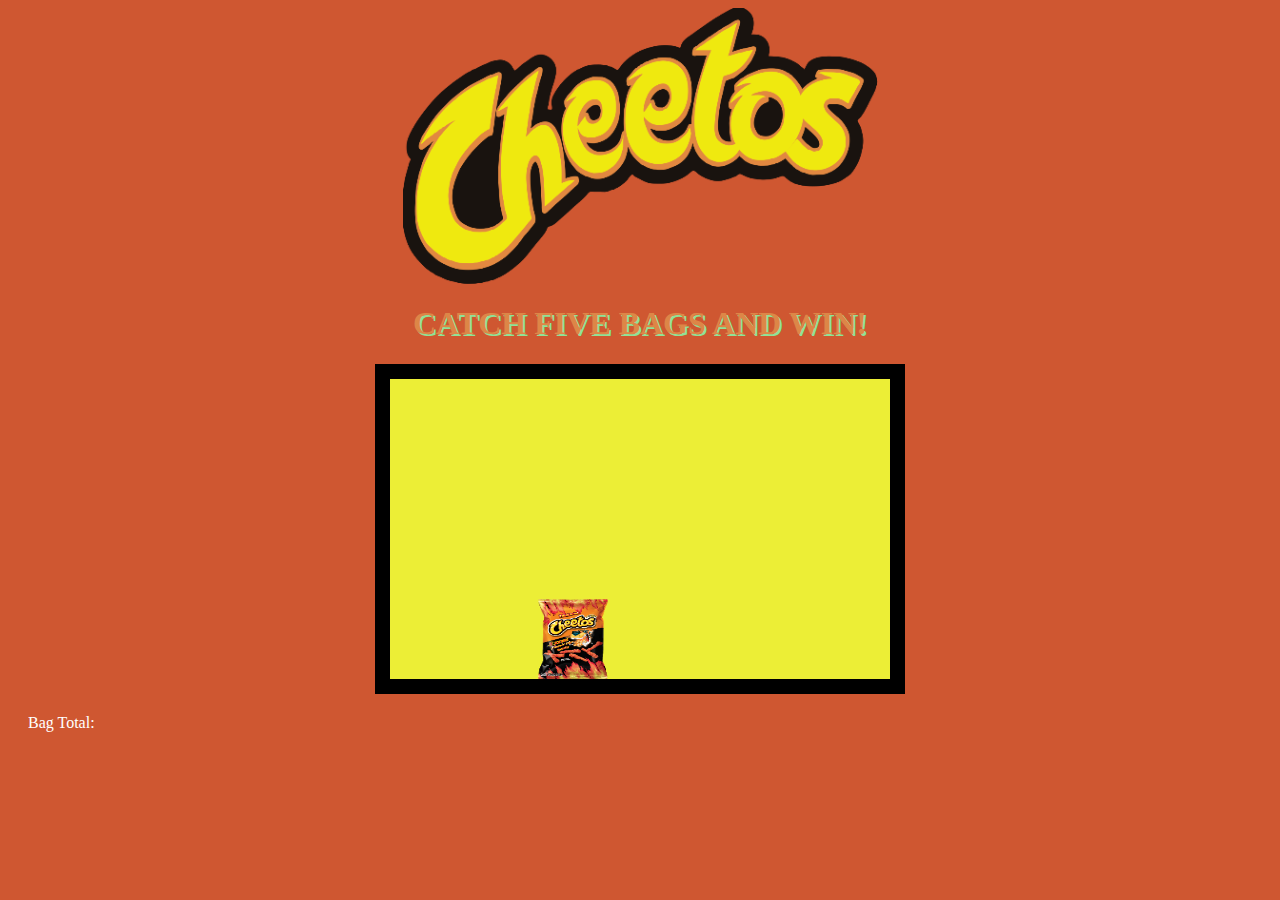
<file: homework/hw4/index.html>
<html>
	<head>
		<title>Catch The Hot Cheetos</title>
		<link rel="stylesheet" type="text/css" href="styles.css">
		<script language="javascript" type="text/javascript" src="engine.js"></script>
	</head>
	<header>
		<center><img src= "cheeto.png" ></center>
		<center><h1>CATCH FIVE BAGS AND WIN!</h1></center>
	</header>
	<body onload= "init()">
		<div id="gameWindow">
			<img src="hot.png" id= "hot_01" class="hotCheetos" onclick= "grabHot()">
		</div>
		<div id= "output" style= "color: white; padding: 20px;">Bag Total: </div>
	</body>
</html>
</file>
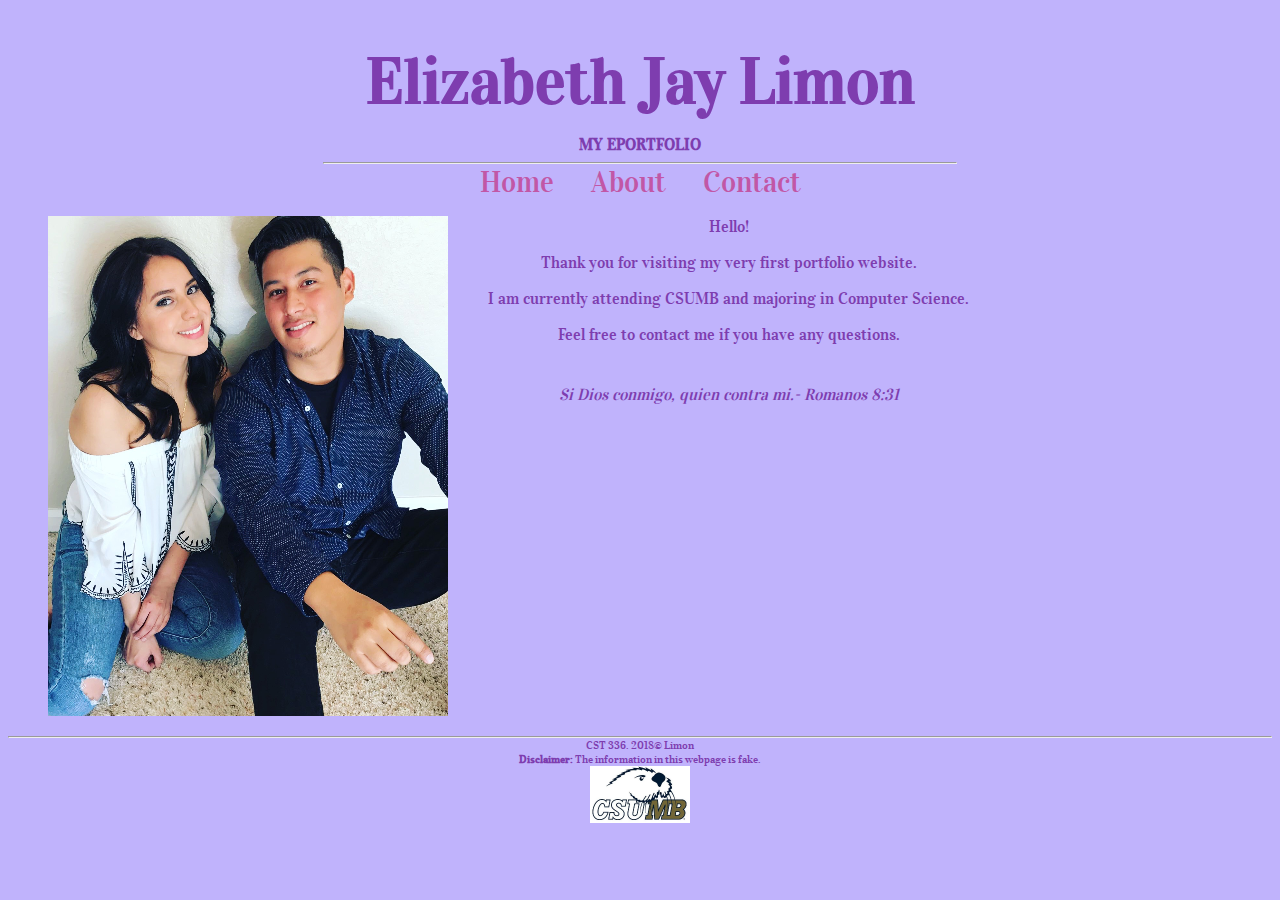
<file: labs/lab1/index.html>
<!DOCTYPE html>
<html>
<!--

First Website
and comment
in html
(comments can span multiple lines)
-->

<!-- This is the head -->
<!-- All styles and javascript go inside the head -->

    <head>
         <link type="text/css" rel="stylesheet" href="style.css">
         <link href="https://fonts.googleapis.com/css?family=Vidaloka" rel="stylesheet">
        <title> Elizabeth Limon: Personal Website </title>
      </head>
<!-- closing head -->

    <!-- This is the body -->
    <!-- This is where we place the content of our website -->
 
        <header>
            <h1> Elizabeth Jay Limon</h1>
            <h2> MY EPORTFOLIO</h2>
        </header>
         
        <nav>
            <hr width= "50%">
            <a href= "index.html"> Home </a>
            <a href= "about.html"> About </a>
            <a href= "contact.html"> Contact </a>
        </nav>
        
        <main>
                
                <figure id="me">
                    <img src="img/IMG_0906.JPG">
                </figure>
                
                <div id="welcomeText">
                    <p>Hello!</p>
                    <p>Thank you for visiting my very first portfolio website.</p>
                    <p>I am currently attending CSUMB and majoring in Computer Science.</p>
                    <p>Feel free to contact me if you have any questions. </p>
                    <br  /><br />
                    <em>Si Dios conmigo, quien contra mi.- Romanos 8:31</em><br />
                </div>
        <!-- This is the footer -->
        <!-- The footer goes inside the body but not always -->
        <footer>
            <hr>
                CST 336. 2018&copy; Limon<br />
                <strong>Disclaimer:</strong> The information in this webpage is fake. <br />
                <img src= "img/csumb.jpg">
        </footer>
        <!-- closing footer -->
        
    </body>
    <!-- closing body -->

</html>
</file>
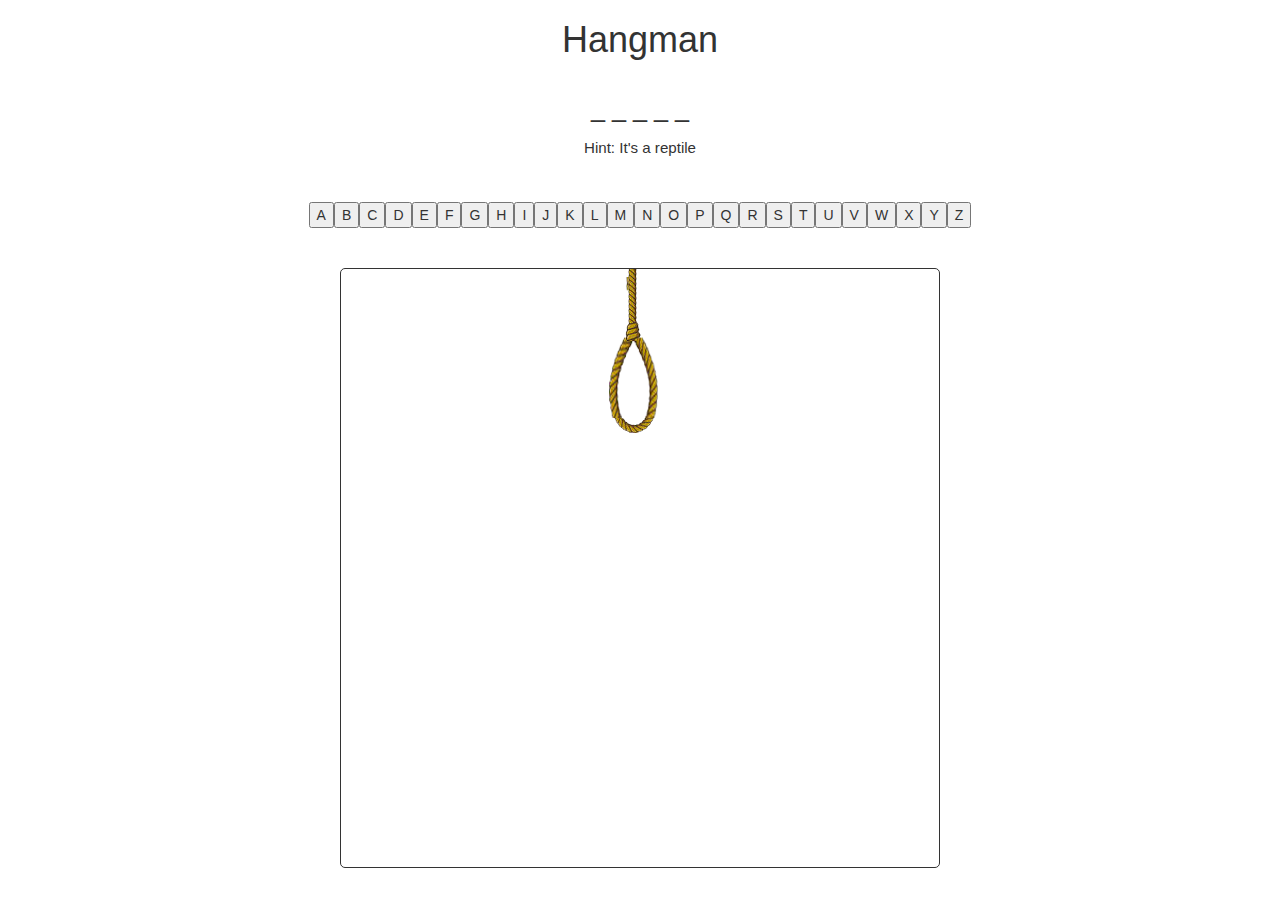
<file: labs/lab8/index.html>
<!DOCTYPE html>
<html>
    <head>
        <title>Hangman</title>
        <link  href="css/styles.css" rel="stylesheet" type="text/css" />
        <link href="https://fonts.googleapis.com/css?family=Pacifico" rel="stylesheet">
        <link href="https://maxcdn.bootstrapcdn.com/bootstrap/3.3.7/css/bootstrap.min.css" rel="stylesheet" integrity="sha384-BVYiiSIFeK1dGmJRAkycuHAHRg32OmUcww7on3RYdg4Va+PmSTsz/K68vbdEjh4u" crossorigin="anonymous">
        
        <script src="https://ajax.googleapis.com/ajax/libs/jquery/3.2.1/jquery.min.js"></script>
        <script src="https://maxcdn.bootstrapcdn.com/bootstrap/3.3.7/js/bootstrap.min.js" integrity="sha384-Tc5IQib027qvyjSMfHjOMaLkfuWVxZxUPnCJA7l2mCWNIpG9mGCD8wGNIcPD7Txa" crossorigin="anonymous"></script>
        
        <meta name="viewport" content="width=device-width, initial-scale=1">
        <script language= "javascript">
            var selectedWord= "";
            var selectedHint= "";
            var board= [];
            var remainingGuesses= 6;
            var words= ["snake", "monkey", "beetle"];
            
            console.log(words[0]);
            var randomInt= Math.floor(Math.random() *words.length);
            selectedWord = words[randomInt];
        </script>
    </head>
    <body>
        <div class= 'container text-center'>
            <header>
                <h1>Hangman</h1>
            </header>
            
            <div id= "word"></div>
            <div id= "letters"></div>
            
            <div id= "man">
                <img src= "img/stick_0.png" id= "hangImg">
            </div>
            <div id= "won">
                <h2>You Won!</h2>
                <button class= "replayBtn btn btn-success">Play Again</button>
            </div>    
            <div id= "lost">
                <h2>You Lost!</h2>
                <button class= "replayBtn btn btn-warning">Play Again</button>
            </div>
        </div>
        
        <script src= "js/hangman.js"></script>
    </body>
</html>
</file>
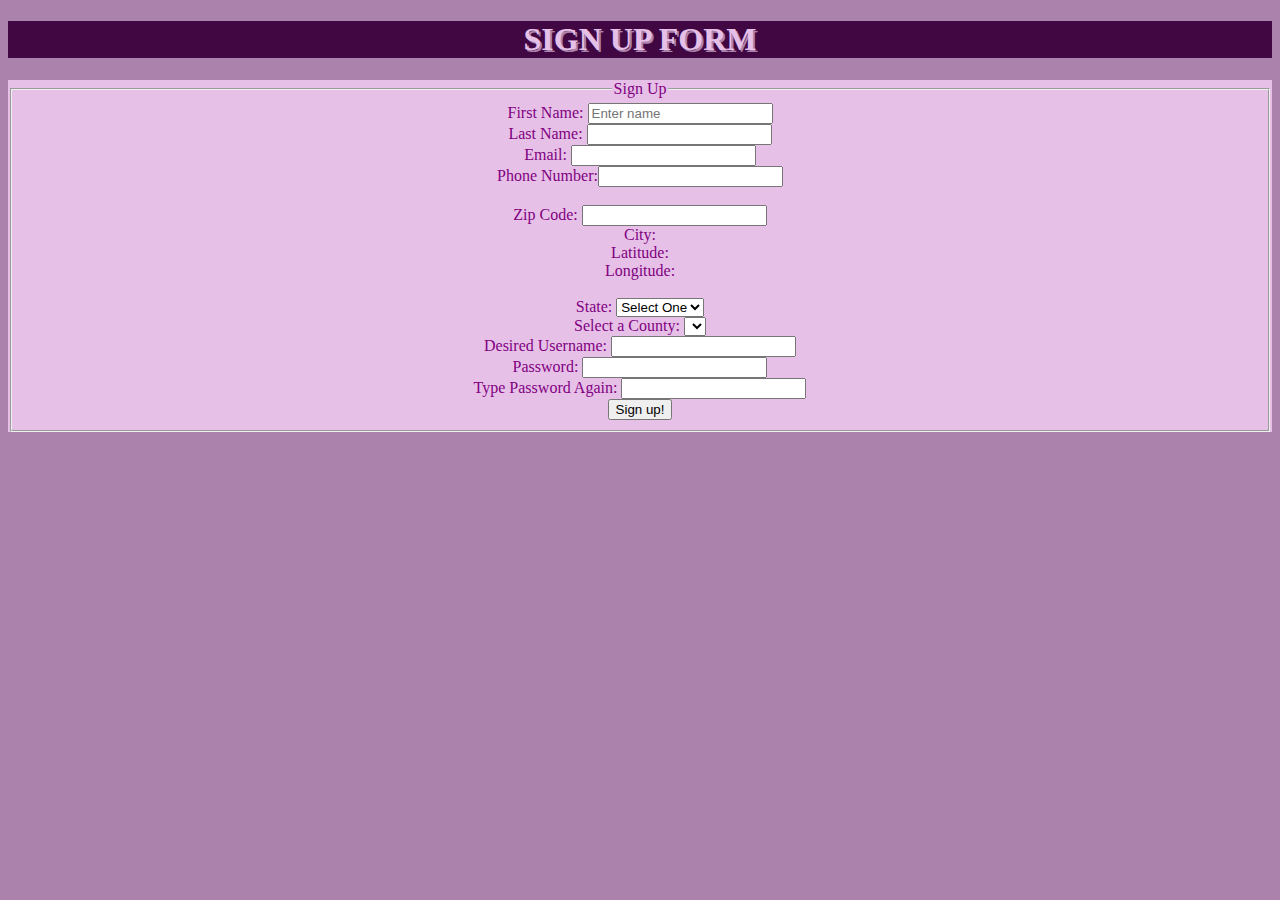
<file: labs/lab9/index.html>
<!DOCTYPE html>
<html>

<head>
    <style>
        @import url("css/style.css");
    </style> 
    <meta charset="UTF-8">
    <title>AJAX: Sign Up Page</title>

    <script src="https://code.jquery.com/jquery-3.1.0.js"></script>
    <script>
        function validateForm() {

            var username = $("#username").val();
            var password = $("#password").val();
            var passwordAgain = $("#passwordAgain").val();

            if (username.length < 5) {

                $("#usernameError").html("Error: Username must be at least 5 characters long");

            }
            if (password.length < 3) {

                $("#passwordError").html("Error: Password not long enough, needs to be 3 characters long");

            }

            if (password != passwordAgain) {
                $("#passwordMismatch").html("Error: Passwords must match");
            }
                    return false;
        }


        $("document").ready(function() {

            $("#zip").change(function() {

                $.ajax({

                    type: "GET",
                    url: "http://itcdland.csumb.edu/~milara/ajax/cityInfoByZip.php",
                    dataType: "json",
                    data: { "zip": $("#zip").val() },
                    success: function(data, status) {
                    if(!data) {
                            $("#zipError").html("Zipcode does not exist");
                            $("#zipError").css("color", "red");
                        }else {
                             $("#zipError").html("Zipcode exist.");
                             $("#zipError").css("color", "green");
                             
                        }

                        //alert(data.city);
                        $("#city").html(data.city);
                        $("#lat").html(data.latitude);
                        $("#long").html(data.longitude);


                    },
                    complete: function(data, status) { //optional, used for debugging purposes
                        //alert(status);
                    }

                }); //ajax

            }); //zipEvent

            $("#username").change(function() {
                var username = $("#username").val();
                //alert(username);
                $.ajax({

                    type: "GET",
                    url: "checkUsername.php",
                    dataType: "json",
                    data: { "username": username },
                    success: function(data, status) {
                     
                        if(!data) {
                            $("#usernameError").html("username is available");
                            $("#usernameError").css("color", "green");
                        } else {
                             $("#usernameError").html("username is not available");
                             $("#usernameError").css("color", "red");
                             
                        }
                    
                    },
                    complete: function(data, status) { //optional, used for debugging purposes
                        //alert(status);
                    }

                }); //ajax


            });

            $("#state").change(function() {
                $.ajax({

                    type: "GET",
                    url: "http://itcdland.csumb.edu/~milara/ajax/countyList.php",
                    dataType: "json",
                    data: { "state": $("#state").val() },
                    success: function(data, status) {
                        $("#county").html("Select one");
                        for (var i = 0; i < data.length; i++) {
                            $("#county").append("<option>" + data[i].county + "</option>");
                        }
                        //alert(data[0].county);
                        //$("#city").html(data.city);


                    },
                    complete: function(data, status) { //optional, used for debugging purposes
                        //alert(status);
                    }

                }); //ajax

            }); // state event
        }); //documentReady
    </script>

    <style>
        .error {
            color: red;
        }
    </style>

</head>

<body>

    <h1> SIGN UP FORM </h1>

    <form onsubmit="return validateForm()" id = "form">
        <fieldset>
            <legend>Sign Up</legend>
            First Name: <input type="text" placeholder= "Enter name"><br> Last Name: <input type="text"><br> Email: <input type="text"><br> Phone Number:<input type="text"><br><br> Zip Code: <input type="text" id="zip"> <span id="zipError" class="error"></span><br> City: <span id="city"></span>
            <br> Latitude: <span id="lat"></span>
            <br> Longitude: <span id="long"></span>
            <br><br> State:
          
            <select id="state">
                    <option value="">Select One</option>
                    <option value="ca"> California</option>
                    <option value="ny"> New York</option>
                    <option value="tx"> Texas</option>
                    <option value="va"> Virginia</option>
                    
                </select>
            <br /> Select a County: <select id="county"></select><br> Desired Username: <input id="username" type="text"> <span id="usernameError" class="error"></span>
            <br> Password: <input id="password" type="password"><span id="passwordError" class="error"></span><br> Type Password Again: <input id="passwordAgain" type="password"><span id="passwordMismatch" class="error"></span><br>

            <input type="submit" value="Sign up!">
        </fieldset>
    </form>

</body>
<footer>
    </footer>

</html>
</file>
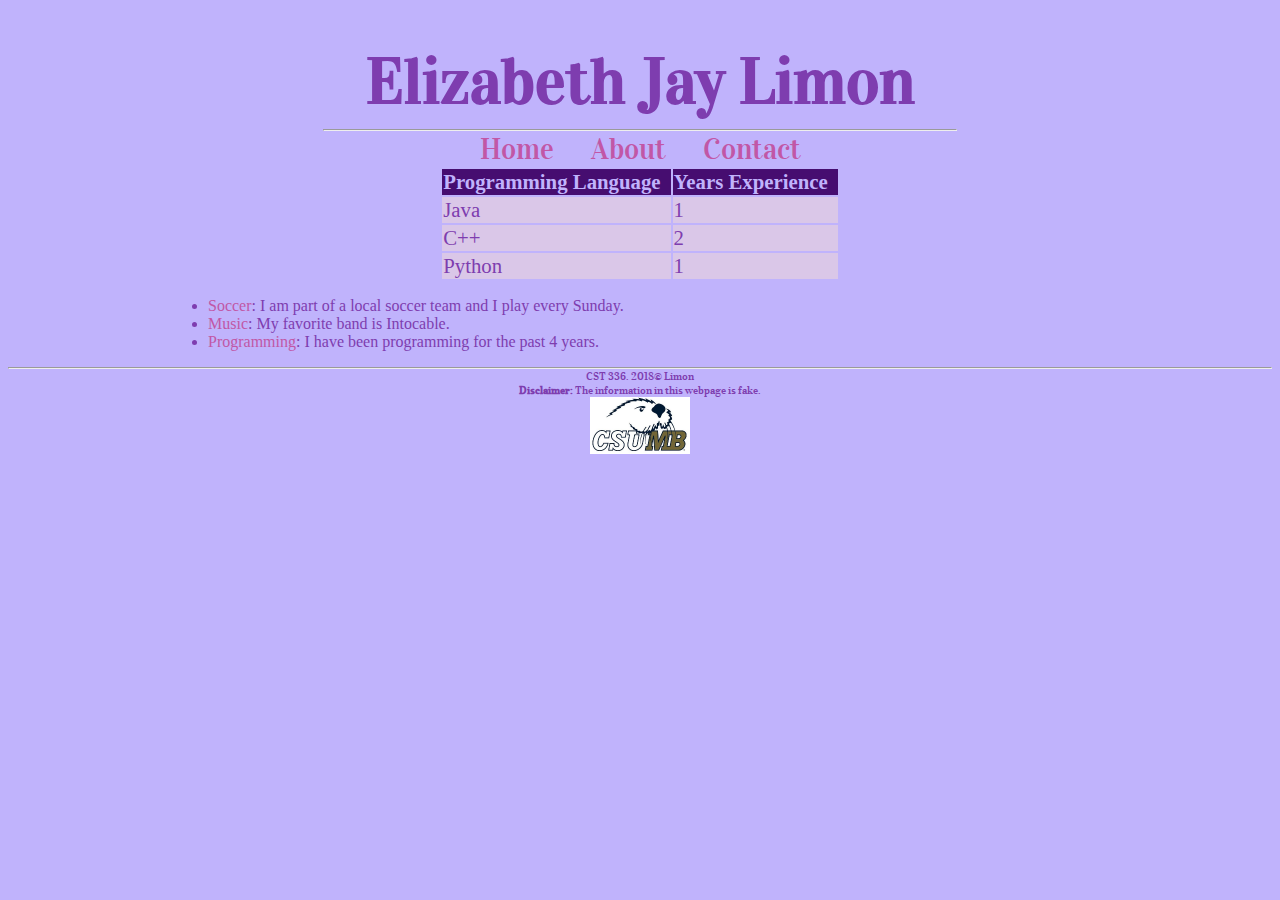
<file: labs/lab1/about.html>
<!DOCTYPE html>
<html>
<!--

First Website
and comment
in html
(comments can span multiple lines)
-->

<!-- This is the head -->
<!-- All styles and javascript go inside the head -->

    <head>
         <link type="text/css" rel="stylesheet" href="style.css">
         <link href="https://fonts.googleapis.com/css?family=Vidaloka" rel="stylesheet">
            <meta charset= "utf-8" />
        <title> Elizabeth Limon: Personal Website </title>
      </head>
<!-- closing head -->

    <!-- This is the body -->
    <!-- This is where we place the content of our website -->
 
        <header>
            <h1> Elizabeth Jay Limon</h1>
        </header>
         

        <hr width= "50%">
        <nav>
            <a href= "index.html"> Home </a>
            <a href= "about.html"> About </a>
            <a href= "contact.html"> Contact </a>
        </nav>
        
        <div id "content">
            <table>
                <tr id="table-header">
                    <td><strong>Programming Language</strong></td>
                    <td><strong>Years Experience</strong></td>
                    </tr>
                    <tr class= "table-row">
                        <td>Java</td>
                        <td>1</td>
                    </tr>
                    <tr class= "table-row">
                        <td>C++</td>
                        <td>2</td>
                    </tr>
                    <tr class= "table-row">
                        <td>Python</td>
                        <td>1</td>
                    </tr>
                </table>
            </div>
        <!-- This is the footer -->
        <!-- The footer goes inside the body but not always -->
        <ul>
            <li><span class="hobby">Soccer</span>: I am part of a local soccer team and I play every Sunday.</li>
            <li><span class="hobby">Music</span>: My favorite band is Intocable.</li>
            <li><span class="hobby">Programming</span>: I have been programming for the past 4 years.</li>
        </ul>
        <footer>
            <hr>
                CST 336. 2018&copy; Limon<br />
                <strong>Disclaimer:</strong> The information in this webpage is fake. <br />
                <img src= "img/csumb.jpg">
        </footer>
        <!-- closing footer -->
        
    </body>
    <!-- closing body -->

</html>
</file>
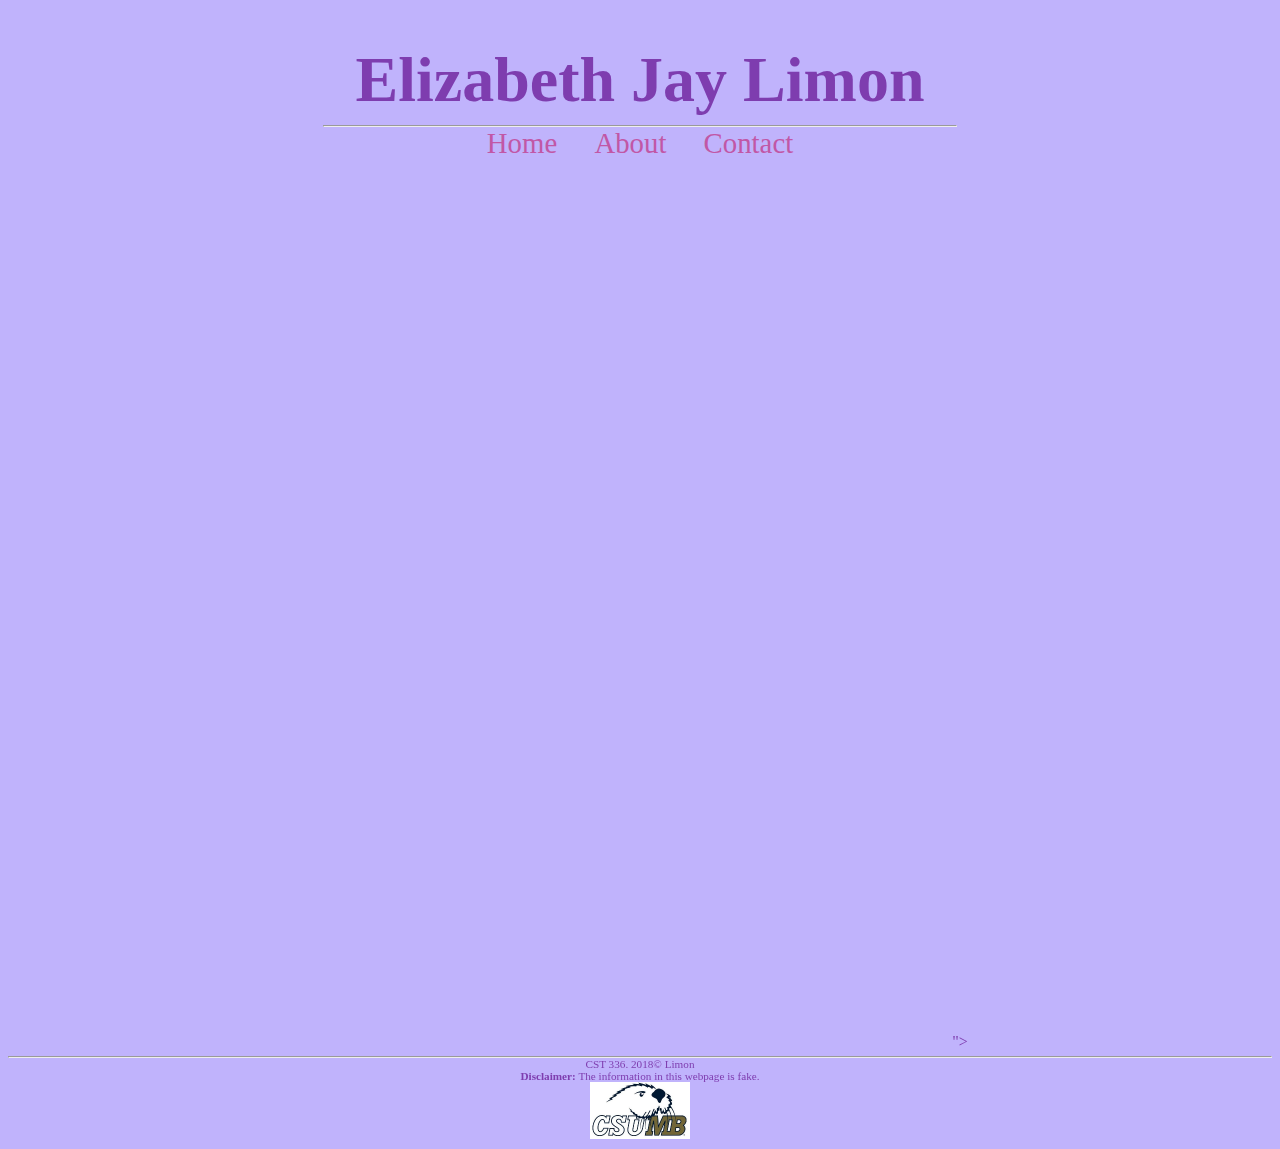
<file: labs/lab1/contact.html>
<!DOCTYPE html>
<html>
<!--

First Website
and comment
in html
(comments can span multiple lines)
-->

<!-- This is the head -->
<!-- All styles and javascript go inside the head -->

    <head>
         <link type="text/css" rel="stylesheet" href="style.css">
        <meta charset= "utf-8" />
        <title> Elizabeth Limon: Personal Website </title>
      </head>
<!-- closing head -->

    <!-- This is the body -->
    <!-- This is where we place the content of our website -->
 
        <header>
            <h1> Elizabeth Jay Limon</h1>
        </header>
         

        <hr width= "50%">
        

        <nav>
            <a href= "index.html"> Home </a>
            <a href= "about.html"> About </a>
            <a href= "contact.html"> Contact </a>
        </nav>
       
        <div id="content">
            <iframe src="https://docs.google.com/forms/d/e/1FAIpQLSfKA0h6WTn0xME3HlWzA4c28saYUIWHBdt41m7ro6S6JFbHVQ/viewform?embedded=true" width="640" height="887" frameborder="0" marginheight="0" marginwidth="0">Loading...</iframe>">
       </div>
                    
        <!-- This is the footer -->
        <!-- The footer goes inside the body but not always -->
        <footer>
            <hr>
                CST 336. 2018&copy; Limon<br />
                <strong>Disclaimer:</strong> The information in this webpage is fake. <br />
                <img src= "img/csumb.jpg">
        </footer>
        <!-- closing footer -->
        
    </body>
    <!-- closing body -->

</html>
</file>
<file: homework/hw4/styles.css>
body{
	background-color: #CF5731;
}
.hotCheetos{
	position: absolute;
	z-index: 10;
	width: 80px;
	height: 80px;
	background: url('hot.png');
	background-size: 80px 80px;
	
	-webkit-user-select: none;
	-moz-user-select: none;
	-ms-user-select: none;
	user-select: none;
}
#gameWindow{
	position: relative;
	border-style: solid;
	border-width: 15px;
	width: 500px;
	height: 300px;
	margin: 0 auto;
	background-color: #ECEE36;
	overflow: hidden;
	cursor: url(hand.gif) 16 16 , hand;
}
header{
	color: #dd8647;
	text-shadow: 2px 2px #91E296;
}
</file>
<file: labs/lab1/style.css>
body{
    background-color: #c0b3fc;
    color: #7e3daf;
}
a{
    font-family: 'Vidaloka', serif;
    color: #c157a6;
}

header, main, nav, footer{
    text-align: center;
    font-family: 'Vidaloka', serif;
}
nav a{
    padding:15px;
    padding-bottom:4px;
    font-size: 1.8em;
    text-decoration: none;
}

nav .current{
    background-color: lavenderBlush;
}


nav a:hover {
    border-bottom:2px solid purple;
    font-size: 2em;
    transition: .9s;
}

footer{
    clear: left;
    font-size: 0.7em;
}

#me, #welcomeText{
    float:left;
}


table{
    margin: 0px auto;
}

td{
    padding-right: 10px;
    font-size: 1.3em;
}

td strong{
    color: #c0b3fc;
}

#table-header{
    background-color: #460d70;
}

.table-row{
    background-color: #dac7e8;
}

ul{
    text-align: left;
    padding-left: 200px;
}

.hobby{
    color: #c157a6 ;
}

#content
{
    text-align: center;
}

h1{
   font-family: 'Vidaloka', serif;
   font-size: 4em;
   margin-bottom: 0px;
}
h2, p, em, hr{
       font-family: 'Vidaloka', serif;
       font-size: 1em;
       margin-bottom: 0px;
}
</file>
<file: labs/lab8/css/styles.css>
#won, #lost{
    display:none;
}
#word, #letters{
    padding: 20px 0px;
    
}
#man{
    margin: 20px auto;
    width: 600px;
    height: 600px;
    border: solid;
    border-radius: 5px;
    border-width: 1px;
}
#word{
    font-size: 1.8em;
}
.hint{
    font-size: 0.6em !important;
}
.btn{
    padding: 7px 7px !important;
    margin: 0px 2px;
}
</file>
